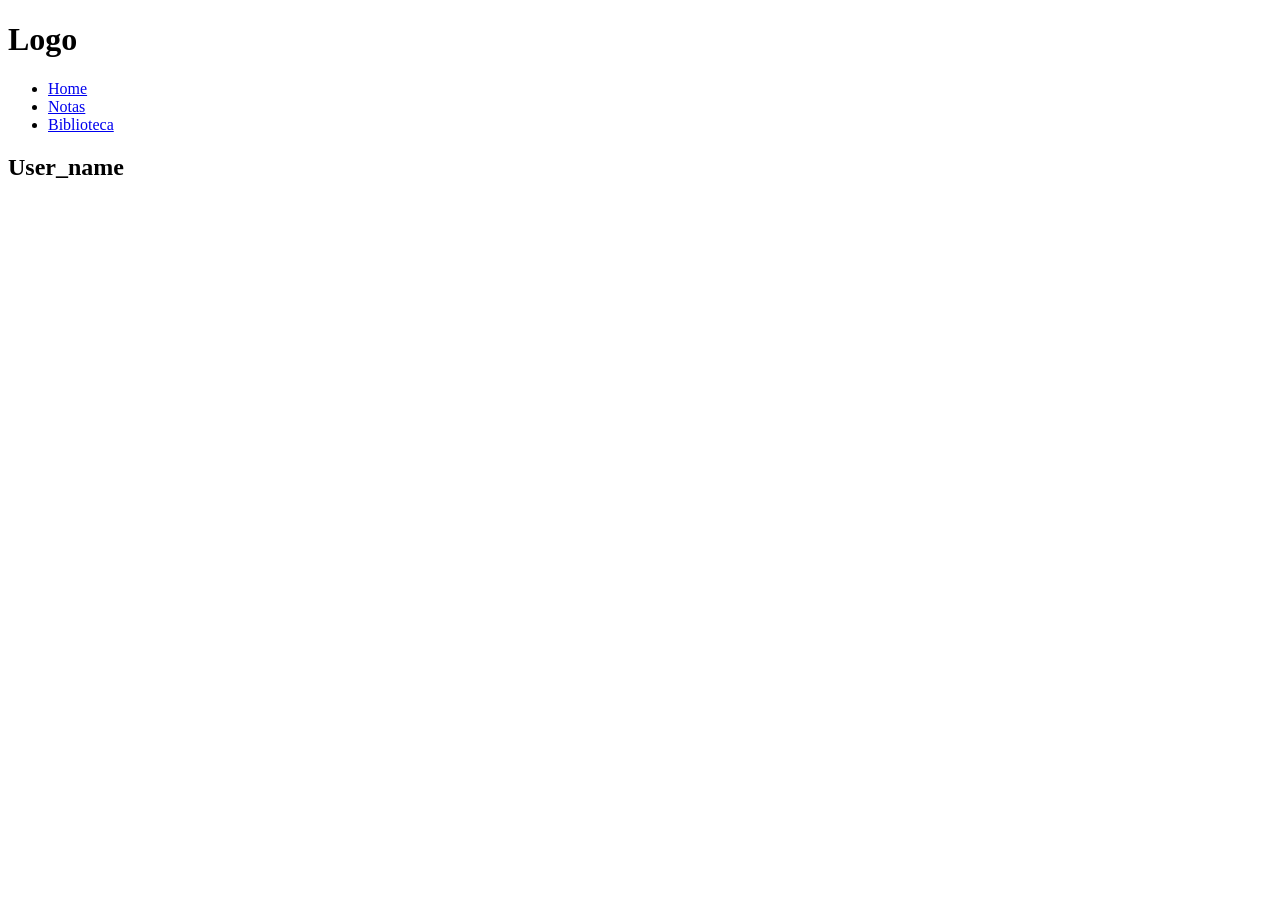
<file: index.html>
<!DOCTYPE html>
<html lang="pt-ao">
<head>
	<meta charset="utf-8">
	<meta name="viewport" content="width=device-width, initial-scale=1">
	<title>YIA | Portal Informática</title>
</head>
<body>
     <header>
     	<h1>Logo</h1>
     	<nav>
     		<ul>
     			<li><a href="index.html">Home</a></li>
     			<li><a href="notas.html">Notas</a></li>
     			<li><a href="biblioteca.html">Biblioteca</a></li>
     		</ul>
     	</nav>
     </header>

     <main>
     	<h2>User_name</h2>

     </main>
     <footer></footer>
</body>
</html>
</file>
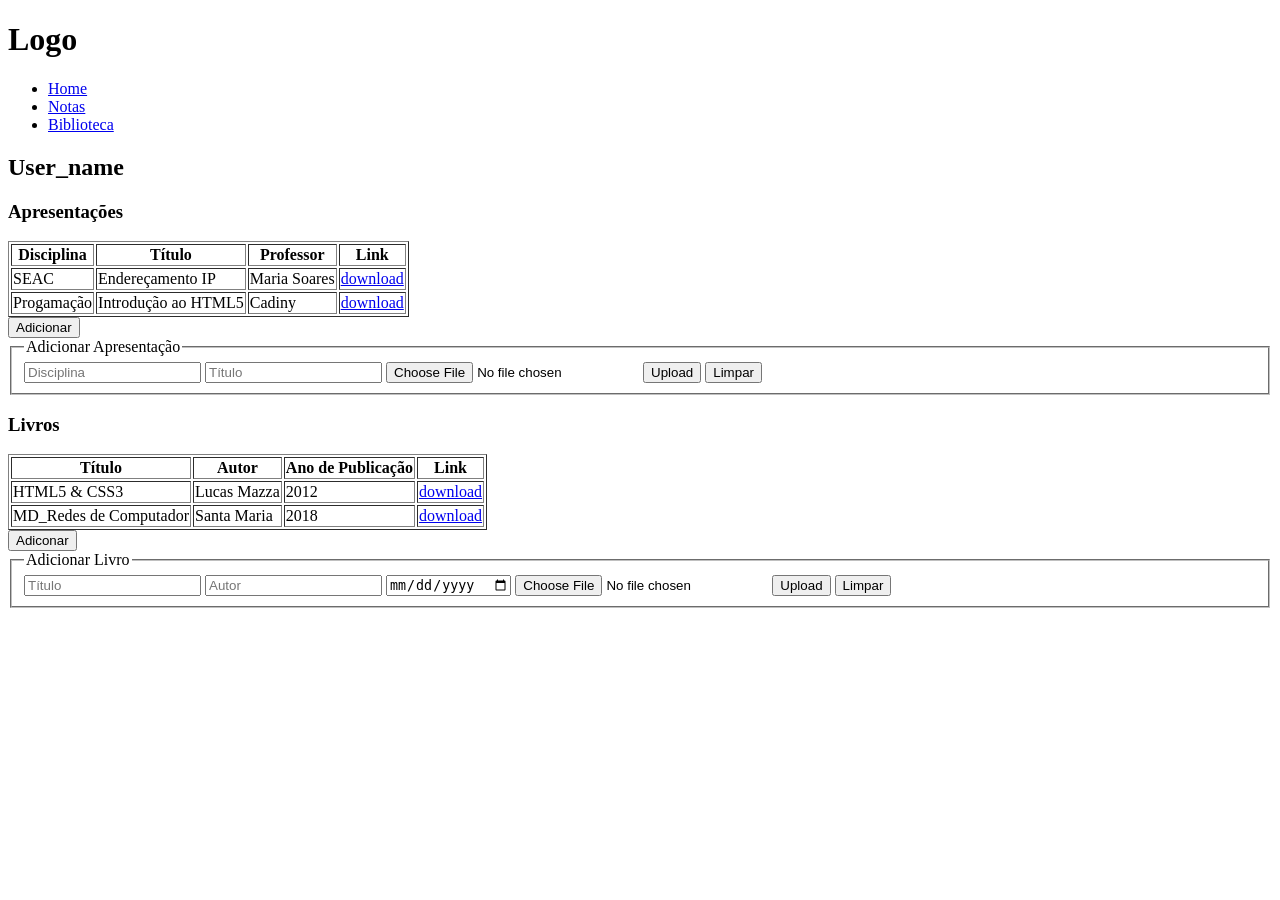
<file: biblioteca.html>
<!DOCTYPE html>
<html lang="pt-ao">
<head>
	<meta charset="utf-8">
	<meta name="viewport" content="width=device-width, initial-scale=1">
	<title>YIA | Portal Informática</title>
</head>
<body>
	<header>
     	<h1>Logo</h1>
     	<nav>
     		<ul>
     			<li><a href="index.html">Home</a></li>
     			<li><a href="notas.html">Notas</a></li>
     			<li><a href="biblioteca.html">Biblioteca</a></li>
     		</ul>
     	</nav>
     </header>

     <main>
     	<h2>User_name</h2>
     	<article class="conteudo">
     		<section class="materia">
     			<h3>Apresentações</h3>
     			<table border="1">
     				<thead>
     					<tr>
     						<th>Disciplina</th>
     						<th>Título</th>
     						<th>Professor</th>
     						<th>Link</th>
     					</tr>
     				</thead>

     				<tbody>
     					<tr>
     						<td>SEAC</td>
     						<td>Endereçamento IP</td>
     						<td>Maria Soares</td>
     						<td><a href="#">download</a></td>
     					</tr>
     					<tr>
     						<td>Progamação</td>
     						<td>Introdução ao HTML5</td>
     						<td>Cadiny</td>
     						<td><a href="#">download</a></td>
     					</tr>
     				</tbody>
     			</table>

     			<button name="adicionar_apresentacao">Adicionar</button>
     			<form action="#" method="#" name="apresentacao" enctype="multipart/form-data">
     				<fieldset>
     					<legend>Adicionar Apresentação</legend>

     					<input type="text" name="disciplina" placeholder="Disciplina">
     					<input type="text" name="titulo" placeholder="Título">
     					<input type="file" name="arquivo">

     					<button name="carregar_apresentacao">Upload</button>
     					<button type="reset">Limpar</button>
     				</fieldset>
     			</form>
     		</section>

     		<section class="livros">
     			<h3>Livros</h3>
     			<table border="1">
     				<thead>
     					<tr>
     						<th>Título</th>
     						<th>Autor</th>
                            <th>Ano de Publicação</th>
                            <th>Link</th>
     					</tr>
     				</thead>

     				<tbody>
     					<tr>
     						<td>HTML5 & CSS3</td>
     						<td>Lucas Mazza</td>
     						<td>2012</td>
     						<td><a href="#">download</a></td>
     					</tr>
     					<tr>
     						<td>MD_Redes de Computador</td>
     						<td>Santa Maria</td>
     						<td>2018</td>
     						<td><a href="#">download</a></td>
     					</tr>
     				</tbody>
     			</table>

     			<button name="adicionar_livro">Adiconar</button>
     			<form name="livro" action="#" method="#" enctype="multipart/form-data">
     				<fieldset>
     					<legend>Adicionar Livro</legend>

     					<input type="text" name="titulo_livro" placeholder="Título">
     					<input type="text" name="autor_livro" placeholder="Autor">
     					<input type="date" name="ano_de_publicacao" placeholder="Ano de Publicação">
     					<input type="file" name="arquivo_livro">
     					
     					<button name="carregar_livro">Upload</button>
     					<button type="reset">Limpar</button>
     				</fieldset>
     			</form>
     		</section>
     	</article>
     </main>
     <footer></footer>
</body>
</html>
</file>
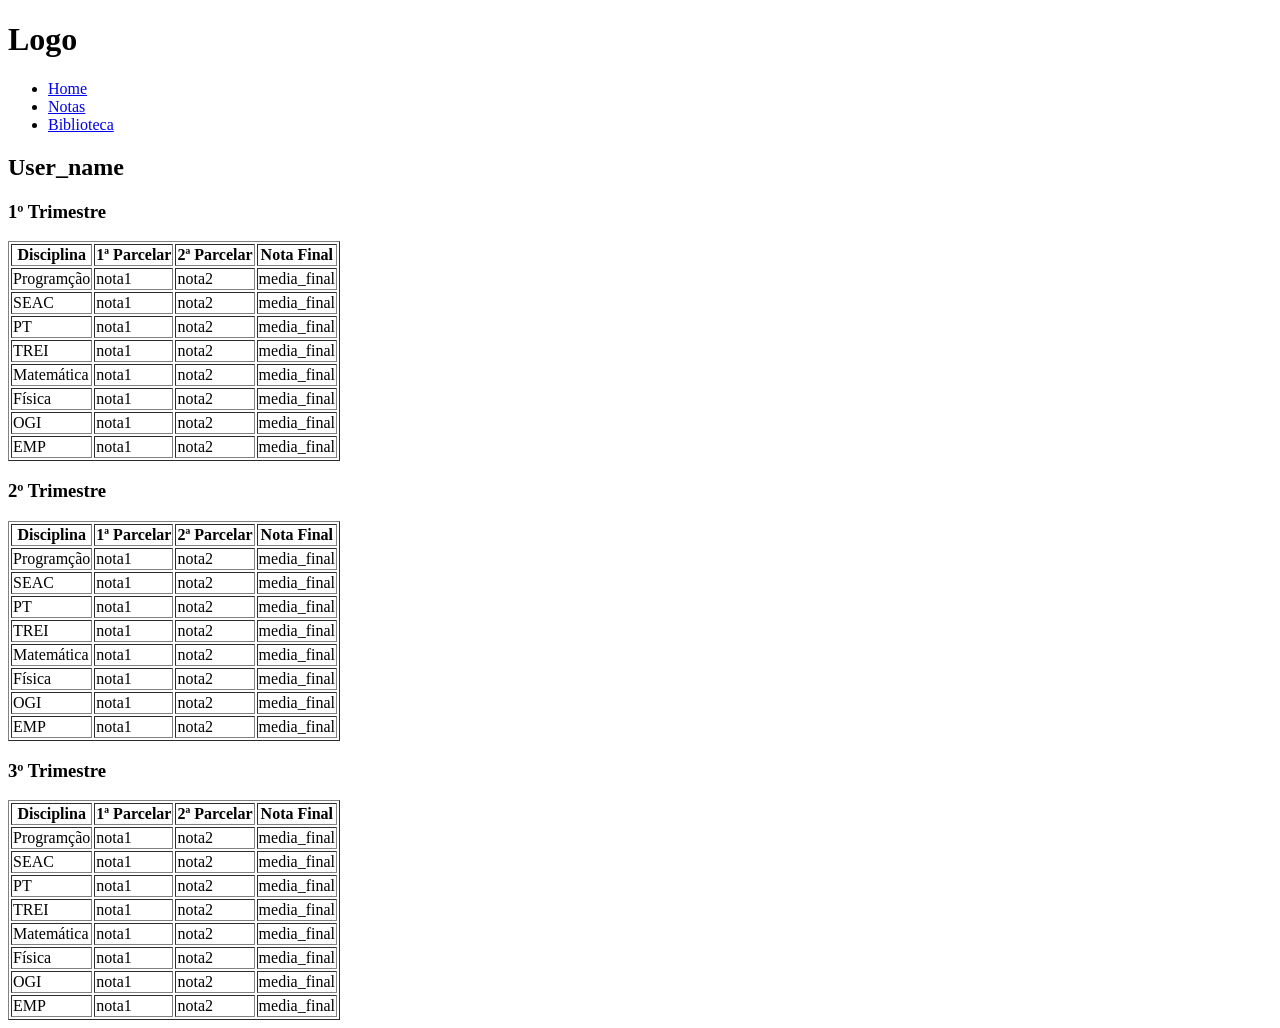
<file: notas.html>
<!DOCTYPE html>
<html lang="pt-ao">
<head>
	<meta charset="utf-8">
	<meta name="viewport" content="width=device-width, initial-scale=1">
	<title>YIA | Portal Informática</title>
</head>
<body>
     <header>
     	<h1>Logo</h1>
     	<nav>
     		<ul>
     			<li><a href="index.html">Home</a></li>
     			<li><a href="notas.html">Notas</a></li>
     			<li><a href="biblioteca.html">Biblioteca</a></li>
     		</ul>
     	</nav>
     </header>

     <main>
     	<h2>User_name</h2>
          <article class="notas">
               <section class="primeiro_trimestre">
                    <h3>1º Trimestre</h3>
                    <table border="1">
                         <thead>
                              <tr>
                                   <th>Disciplina</th>
                                   <th>1ª Parcelar</th>
                                   <th>2ª Parcelar</th>
                                   <th>Nota Final</th>
                              </tr>
                         </thead>
                         <tbody>
                              <tr>
                                   <td>Programção</td>
                                   <td>nota1</td>
                                   <td>nota2</td>
                                   <td>media_final</td>
                              </tr>
                              <tr>
                                   <td>SEAC</td>
                                   <td>nota1</td>
                                   <td>nota2</td>
                                   <td>media_final</td>
                              </tr>
                              <tr>
                                   <td>PT</td>
                                   <td>nota1</td>
                                   <td>nota2</td>
                                   <td>media_final</td>
                              </tr>
                              <tr>
                                   <td>TREI</td>
                                   <td>nota1</td>
                                   <td>nota2</td>
                                   <td>media_final</td>
                              </tr>
                              <tr>
                                   <td>Matemática</td>
                                   <td>nota1</td>
                                   <td>nota2</td>
                                   <td>media_final</td>
                              </tr>
                              <tr>
                                   <td>Física</td>
                                   <td>nota1</td>
                                   <td>nota2</td>
                                   <td>media_final</td>
                              </tr>
                              <tr>
                                   <td>OGI</td>
                                   <td>nota1</td>
                                   <td>nota2</td>
                                   <td>media_final</td>
                              </tr>
                              <tr>
                                   <td>EMP</td>
                                   <td>nota1</td>
                                   <td>nota2</td>
                                   <td>media_final</td>
                              </tr>
                         </tbody>
                    </table>
               </section>
               <section class="segundo_trimestre">
                    <h3>2º Trimestre</h3>
                    <table border="1">
                         <thead>
                              <tr>
                                   <th>Disciplina</th>
                                   <th>1ª Parcelar</th>
                                   <th>2ª Parcelar</th>
                                   <th>Nota Final</th>
                              </tr>
                         </thead>
                         <tbody>
                              <tr>
                                   <td>Programção</td>
                                   <td>nota1</td>
                                   <td>nota2</td>
                                   <td>media_final</td>
                              </tr>
                              <tr>
                                   <td>SEAC</td>
                                   <td>nota1</td>
                                   <td>nota2</td>
                                   <td>media_final</td>
                              </tr>
                              <tr>
                                   <td>PT</td>
                                   <td>nota1</td>
                                   <td>nota2</td>
                                   <td>media_final</td>
                              </tr>
                              <tr>
                                   <td>TREI</td>
                                   <td>nota1</td>
                                   <td>nota2</td>
                                   <td>media_final</td>
                              </tr>
                              <tr>
                                   <td>Matemática</td>
                                   <td>nota1</td>
                                   <td>nota2</td>
                                   <td>media_final</td>
                              </tr>
                              <tr>
                                   <td>Física</td>
                                   <td>nota1</td>
                                   <td>nota2</td>
                                   <td>media_final</td>
                              </tr>
                              <tr>
                                   <td>OGI</td>
                                   <td>nota1</td>
                                   <td>nota2</td>
                                   <td>media_final</td>
                              </tr>
                              <tr>
                                   <td>EMP</td>
                                   <td>nota1</td>
                                   <td>nota2</td>
                                   <td>media_final</td>
                              </tr>
                         </tbody>
                    </table>
               </section>
               <section class="terceiro_trimestre">
                    <h3>3º Trimestre</h3>
                    <table border="1">
                         <thead>
                              <tr>
                                   <th>Disciplina</th>
                                   <th>1ª Parcelar</th>
                                   <th>2ª Parcelar</th>
                                   <th>Nota Final</th>
                              </tr>
                         </thead>
                         <tbody>
                              <tr>
                                   <td>Programção</td>
                                   <td>nota1</td>
                                   <td>nota2</td>
                                   <td>media_final</td>
                              </tr>
                              <tr>
                                   <td>SEAC</td>
                                   <td>nota1</td>
                                   <td>nota2</td>
                                   <td>media_final</td>
                              </tr>
                              <tr>
                                   <td>PT</td>
                                   <td>nota1</td>
                                   <td>nota2</td>
                                   <td>media_final</td>
                              </tr>
                              <tr>
                                   <td>TREI</td>
                                   <td>nota1</td>
                                   <td>nota2</td>
                                   <td>media_final</td>
                              </tr>
                              <tr>
                                   <td>Matemática</td>
                                   <td>nota1</td>
                                   <td>nota2</td>
                                   <td>media_final</td>
                              </tr>
                              <tr>
                                   <td>Física</td>
                                   <td>nota1</td>
                                   <td>nota2</td>
                                   <td>media_final</td>
                              </tr>
                              <tr>
                                   <td>OGI</td>
                                   <td>nota1</td>
                                   <td>nota2</td>
                                   <td>media_final</td>
                              </tr>
                              <tr>
                                   <td>EMP</td>
                                   <td>nota1</td>
                                   <td>nota2</td>
                                   <td>media_final</td>
                              </tr>
                         </tbody>
                    </table>
               </section>
          </article>
     </main>
     <footer></footer>
</body>
</html>
</file>
